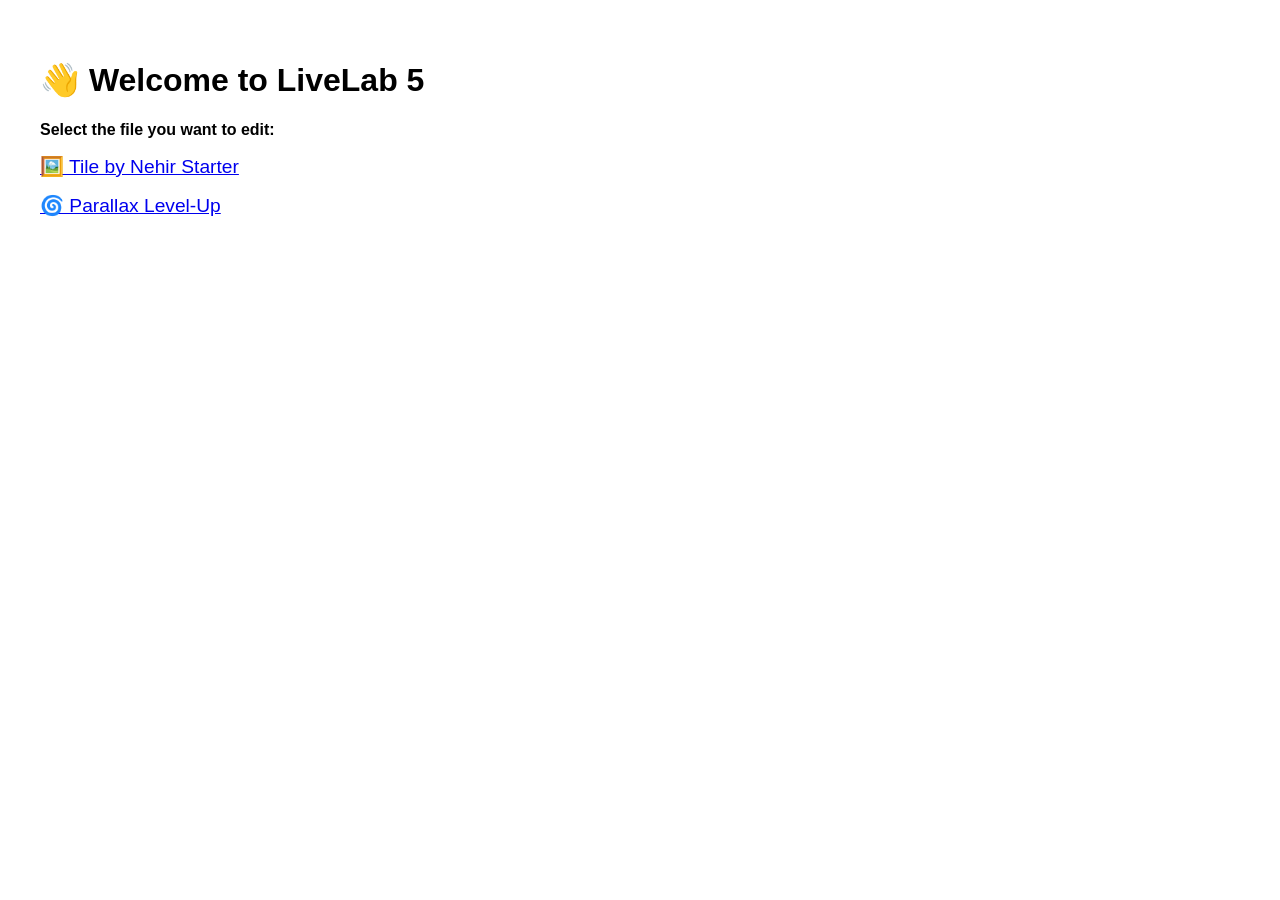
<file: index.html>
<!DOCTYPE html>
<html lang="en">
  <head>
    <meta charset="UTF-8" />
    <title>LiveLab Launcher</title>
    <style>
      body {
        font-family: sans-serif;
        padding: 2rem;
      }
      a {
        display: block;
        margin-bottom: 1rem;
        font-size: 1.2rem;
      }
    </style>
  </head>
  <body>
        <!-- 🚫 DO NOT EDIT THIS FILE -->
    <!-- This is the launcher only. Use it to open the correct activity page. -->

    <h1>👋 Welcome to LiveLab 5</h1>
    <p><strong>Select the file you want to edit:</strong></p>

    <a href="/tile-activity/tile.html" target="_blank">🖼️ Tile by Nehir Starter</a>
    <a href="/level-up-parallax/parallax.html" target="_blank">🌀 Parallax Level-Up</a>
  </body>
</html>
</file>
